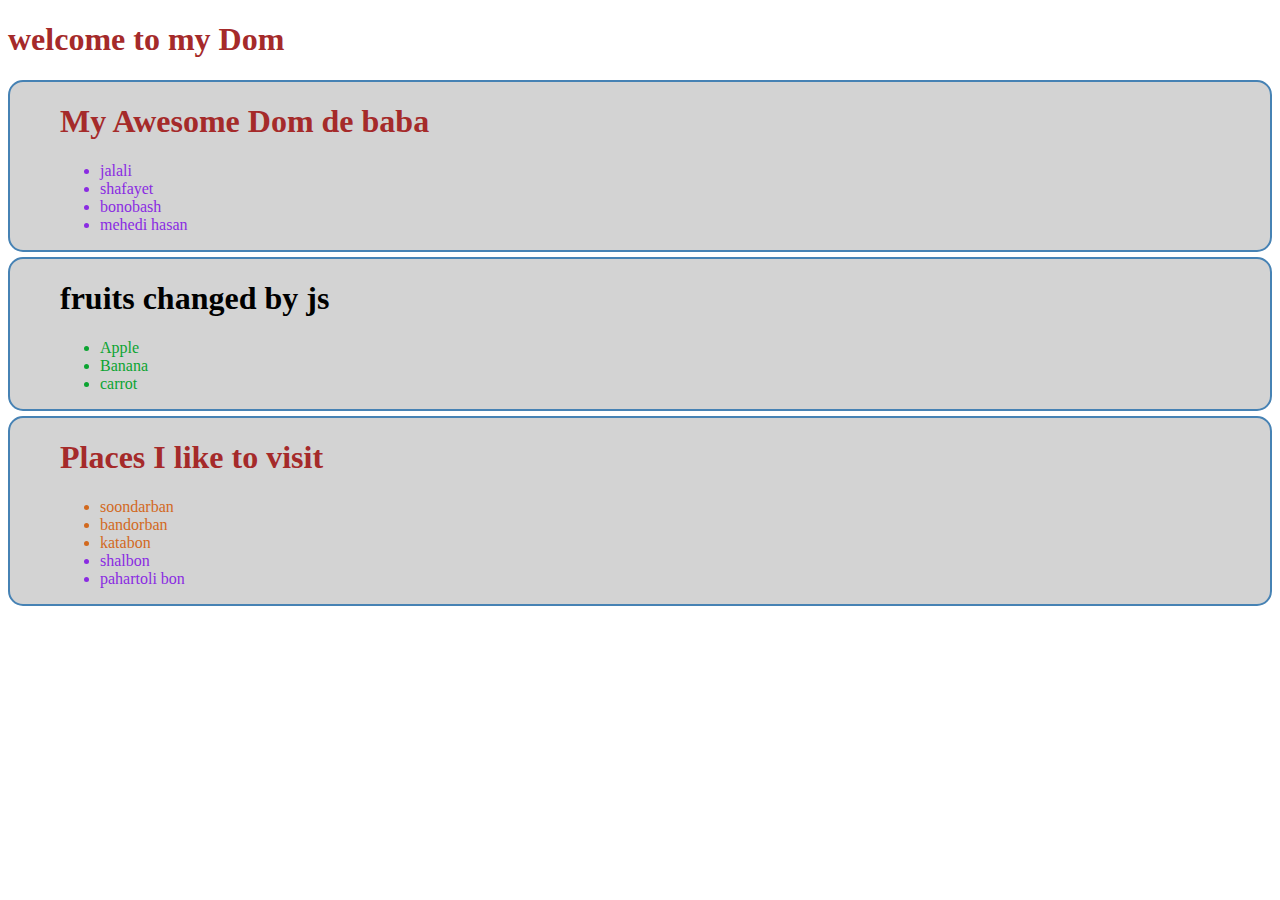
<file: index.html>
<!DOCTYPE html>
<html lang="en">

<head>
    <meta charset="UTF-8">
    <meta name="viewport" content="width=device-width, initial-scale=1.0">
    <title>Tour of Dom</title>
    <link rel="stylesheet" href="styles/style.css">
    <style>
        #fruits-title {
            color: black;
        }
    </style>
</head>

<body>
    <header>
        <h1 id="page-taitel">welcome to my Dom</h1>
    </header>
    <main id="main-container">
        <section>
            <h1>My Awesome Dom de baba</h1>
            <ul>
                <li>jalali</li>
                <li>shafayet</li>
                <li>bonobash</li>
                <li>mehedi hasan</li>
            </ul>
        </section>
        <section class="fruits-container">
            <h1 id="fruits-title">fruits I like</h1>
            <ul>
                <li>Apple</li>
                <li>Banana</li>
                <li>carrot</li>
            </ul>
        </section>
        <section>
            <h1 id="plascs-title">Places I like to visit</h1>
            <ul id="plascs-list">
                <li class="improten-places">soondarban</li>
                <li class="improten-places">bandorban</li>
                <li class="improten-places">katabon</li>
                <li class="other-places">shalbon</li>
            </ul>

        </section>
    </main>
    <footer>

    </footer>
    <script src="js/add.js"></script>
    <script src="js/Dom.js"></script>
    <script>
        const liCollection = document.getElementsByTagName('li');
        //  console.log(liCollection);
        for (const li of liCollection) {
            // console.log(li.innerText);
        }
        const allHeadings = document.getElementsByTagName('h1');
        for (const h1 of allHeadings) {
            // console.log(h1.innerText);
        }
        const fruitsTitle = document.getElementById('fruits-title');
        fruitsTitle.innerText = 'fruits changed by js';

        const Places = document.getElementsByClassName('improten-places');
        for (const Place of Places) {
            // console.log(Place.innerText)
        }
        // querySelectorAll
        const someLi = document.querySelectorAll('.fruits-container li')
        // console.log(someLi)
        for (const li of someLi) {
            // console.log(li.innerText)
        }

    </script>
</body>

</html>
</file>
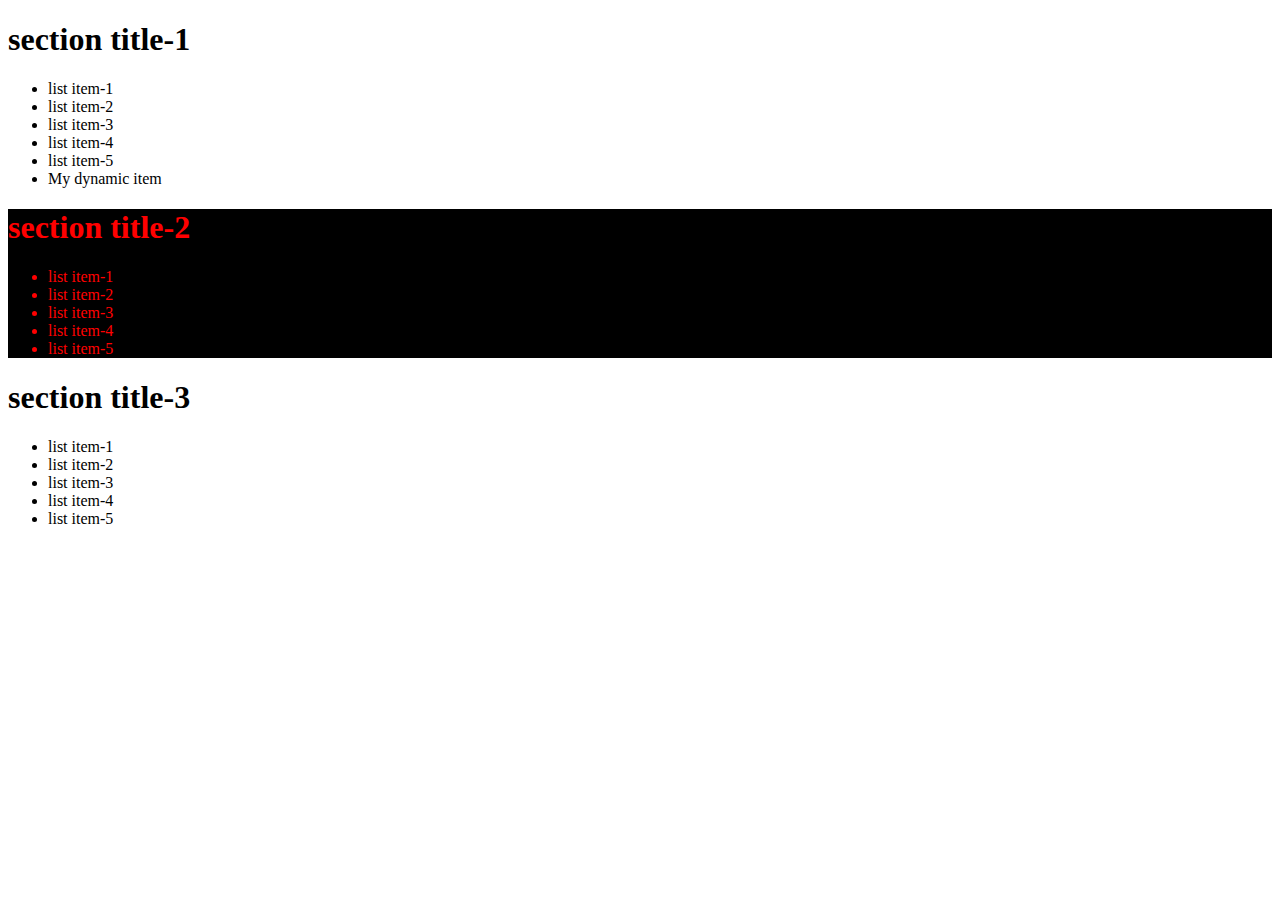
<file: summary.html>
<!DOCTYPE html>
<html lang="en">
<head>
    <meta charset="UTF-8">
    <meta name="viewport" content="width=device-width, initial-scale=1.0">
    <title>Document</title>
</head>
<body>
    <header>

    </header>
    <main id="main-container">
<section>
    <h1 class="section-title">section title-1</h1>
    <ul id="second-list">
        <li>list item-1</li>
        <li>list item-2</li>
        <li>list item-3</li>
        <li>list item-4</li>
        <li>list item-5</li>
    </ul>
</section>
<section id="second-section">
    <h1 class="section-title">section title-2</h1>
    <ul>
        <li>list item-1</li>
        <li>list item-2</li>
        <li>list item-3</li>
        <li>list item-4</li>
        <li>list item-5</li>
    </ul>
</section>
<section>
    <h1 class="section-title">section title-3</h1>
    <ul>
        <li>list item-1</li>
        <li>list item-2</li>
        <li>list item-3</li>
        <li>list item-4</li>
        <li>list item-5</li>
    </ul>
</section>
    </main>
    <script src="js/first.js"></script>

    <script src="js/second.js"></script>

    <script src="js/tharid.js"></script>

  
</body>
</html>
</file>
<file: styles/style.css>
h1{
    color: brown;
}
li{
    color: blueviolet;
}
.improten-places{
    color: chocolate;
}
.fruits-container li{
    color: rgb(11, 164, 49);
}
</file>
